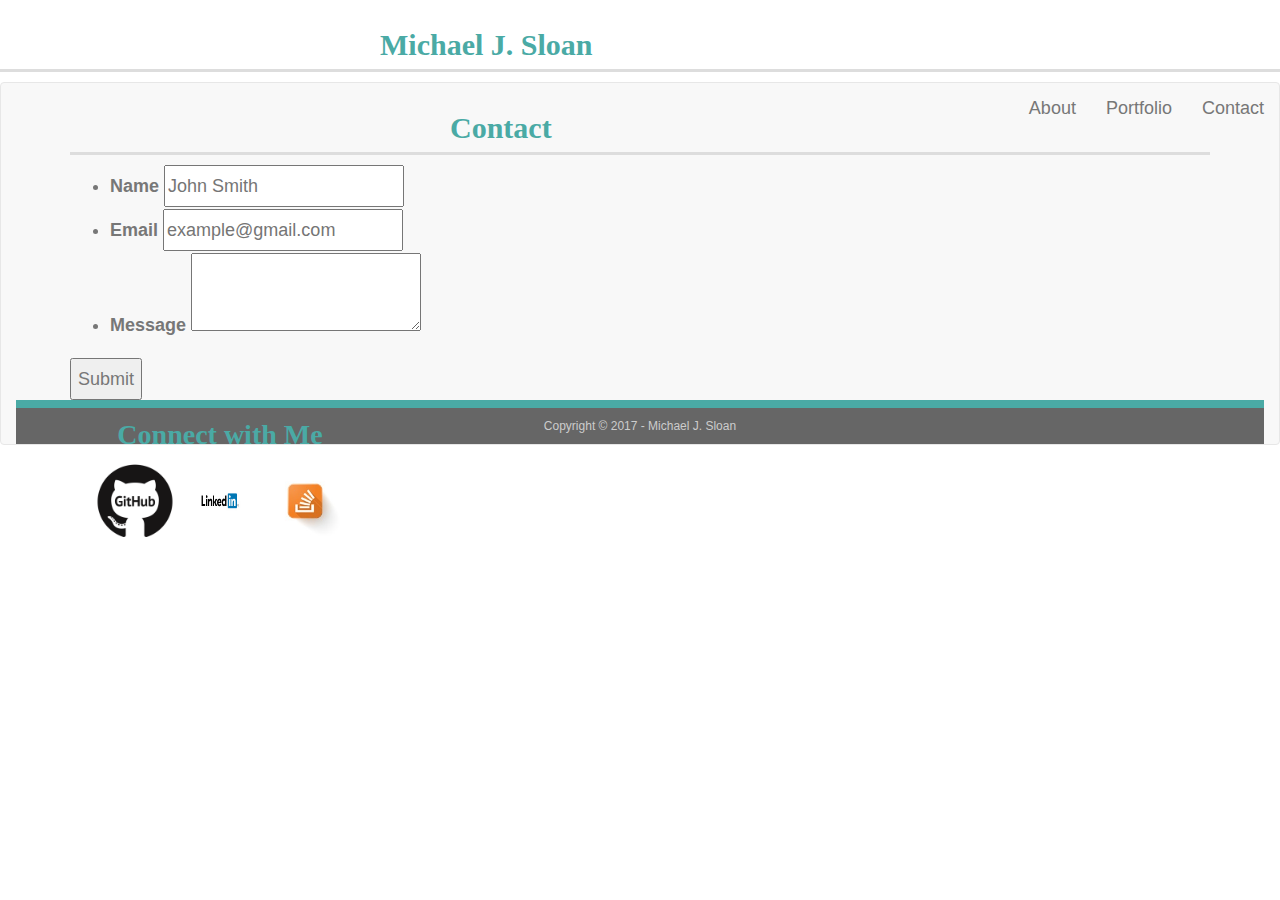
<file: contact.html>
<!DOCTYPE html>
<html>

<html lang="en-us">
<meta name="viewport" content="width=device-width, initial-scale=1.0">
<meta charset="UTF-8">
<link rel="stylesheet" href="https://maxcdn.bootstrapcdn.com/bootstrap/3.3.7/css/bootstrap.min.css" integrity="sha384-BVYiiSIFeK1dGmJRAkycuHAHRg32OmUcww7on3RYdg4Va+PmSTsz/K68vbdEjh4u" crossorigin="anonymous">
<link rel="stylesheet" href="Assets/css/style.css">


<head>
    <title>Homework 2b</title>
</head>

<body>
    <h1>Michael J. Sloan</h1>

    <!--Left Hand Title of NavBar -->

    <nav class="navbar navbar-default">
        <div class="container-fluid">
            <!-- Brand and toggle get grouped for better mobile display -->
            <div class="navbar-header">
            </div>

            <!-- Right Hand Side of NavBar -->
            <ul class="nav navbar-nav navbar-right">
                <li><a href="index.html">About</a></li>
                <li><a href="portfolio.html">Portfolio</a></li>
                <li><a href="contact.html">Contact</a></li>
            </ul>

            <div id="main-container" class="container">
                <section class="main-section">
                    <h1>Contact</h1>

                    <form id="contact-form">
                        <ul>
                            <li>
                                <label for="name">Name</label>
                                <input type="text" id="name" name="name" placeholder="John Smith" required="required">
                            </li>
                            <li>
                                <label for="email">Email</label>
                                <input type="email" id="email" name="email" placeholder="example@gmail.com" required="required">
                            </li>
                            <li>
                                <label for="message">Message</label>
                                <textarea id="message" name="message" required="required"></textarea>
                            </li>
                        </ul>
                        <input type="submit">
                    </form>

                </section>

                <section class="contact-sidebar">
                    <div id="connect">
                        <h2>Connect with Me</h2>

                        <a href="#"><img src="Assets/images/GitHub.jpg" height="80px" width="80px" alt="GitHub"></a>
                        <a href="#"><img src="Assets/images/LinkedIn.jpg" height="80px" width="80pxalt="LinkedIn"></a>
                        <a href="#"><img src="Assets/images/StackOverflow.jpg" height="80px" width="80px alt="Stack Overflow"></a>
                    </div>
                </section>
            </div>

            <footer>
                <div class="container">
                    Copyright &copy; 2017 - Michael J. Sloan
                </div>
            </footer>
</body>

</html>
</file>
<file: Assets/css/style.css>
body {
    font-family: Arial, "Helvetica Neue", Helvetica, sans-serif;
    font-size: 18px;
    line-height: 36px;
    color: #777;
}

* {
    box-sizing: border-box;
}

/* general */

h1,
h2,
h3 {
    font-family: Georgia, Times, "Times New Roman", serif;
    font-weight: 900;
    color: #4aaaa5;
}

h1 {
    padding-left: 380px;
    position: static;
    font-size: 30px;
    line-height: 49px;
    border-bottom: 3px solid #ddd;
}

h2 {
    font-size: 28px;
}


/* footer */

footer {
    padding: 0px 0;
    clear: both;
    font-size: 12px;
    color: #fff;
    color: #ccc;
    text-align: center;
    background: #666;
    border-top: 8px solid #4aaaa5;
}

/* sidebar */

}

sidebar-row {
    float: right;
    position: absolute;
}

.sidebar {
    text-align: center;
    float: right;
    width: 300px;
    height: 225px;
    position: absolute;
    margin-right: auto;
    margin-left: auto;
}

.contact-sidebar {
    text-align: center;
    float: right;
    width: 300px;
    height: 225px;
    position: absolute;
    margin-right: auto;
    margin-left: auto;
}



/* main */

@media screen and (max-width: 980px) {
    body {
        background-color: lightgreen;
    }
}

@media screen and (max-width: 768px) {
    body {
        background-color: blue;
    }
}

@media screen and (max-width: 640px) {
    body {
        background-color: red;

    }
}
</file>
